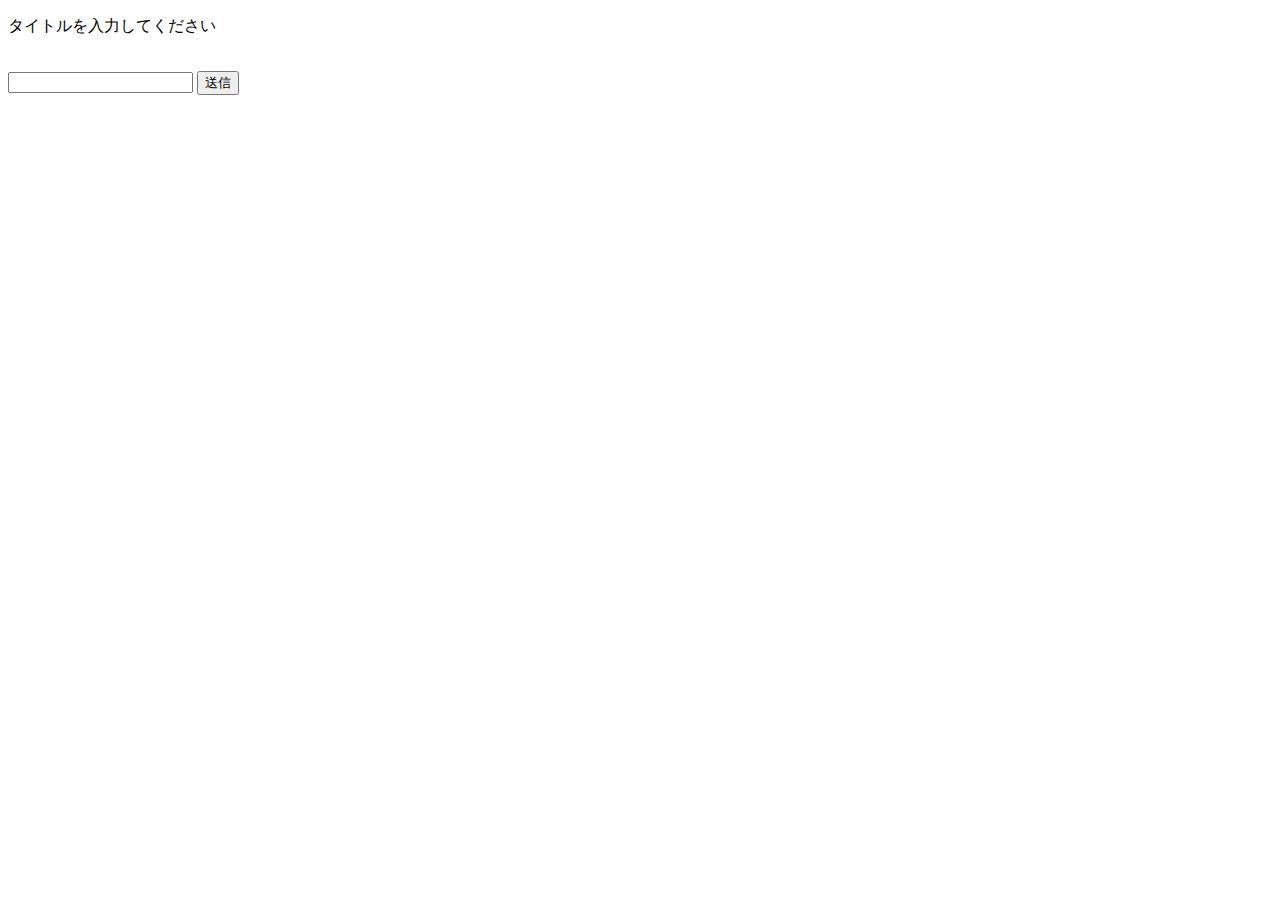
<file: WebApp/hew_1/rink.html>
<!DOCTYPE html>
<html lang="en">
<head>
    <meta charset="UTF-8">
    <title>新規作成</title>
</head>
<body>
<form method="post" action="rink.php">

    <p>タイトルを入力してください</p><br>
    <input type="text" name="chat_title_sakusei">
    <input type="submit" value="送信">
</form>
</body>
</html>
</file>
